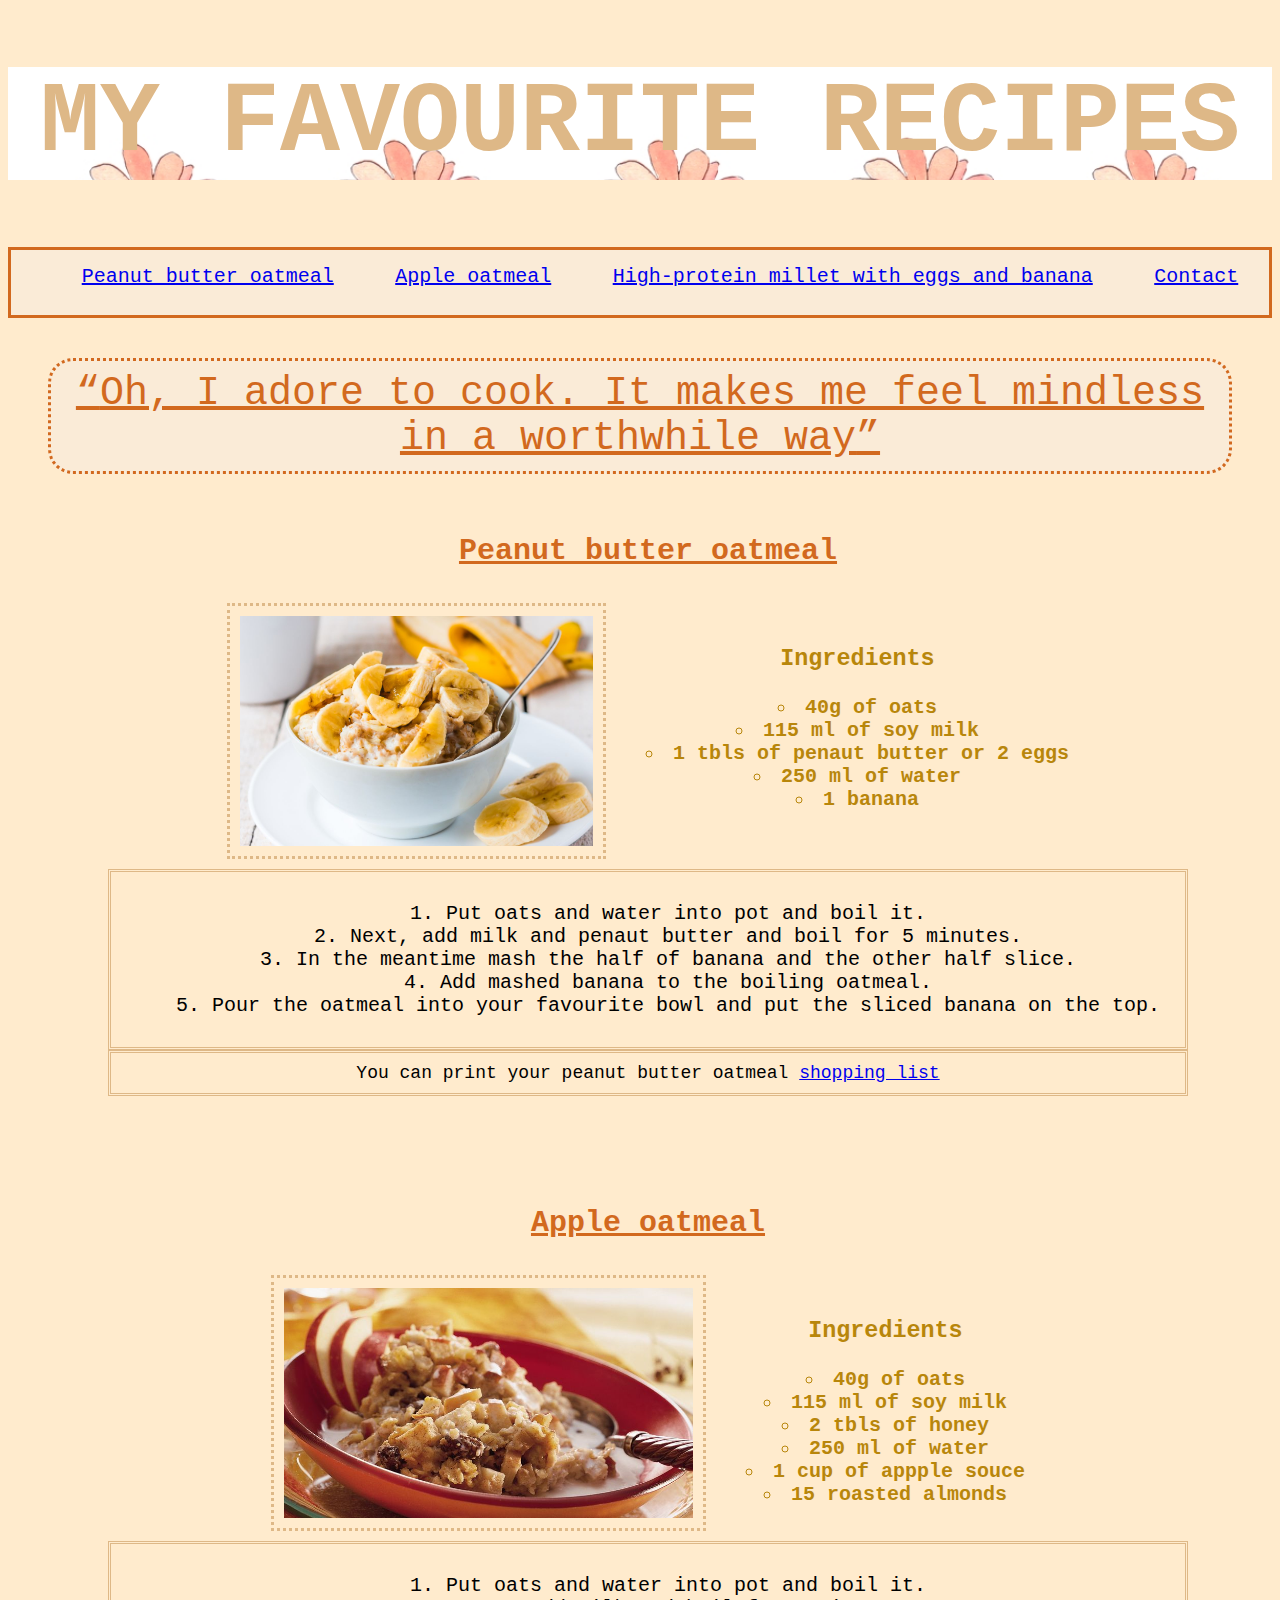
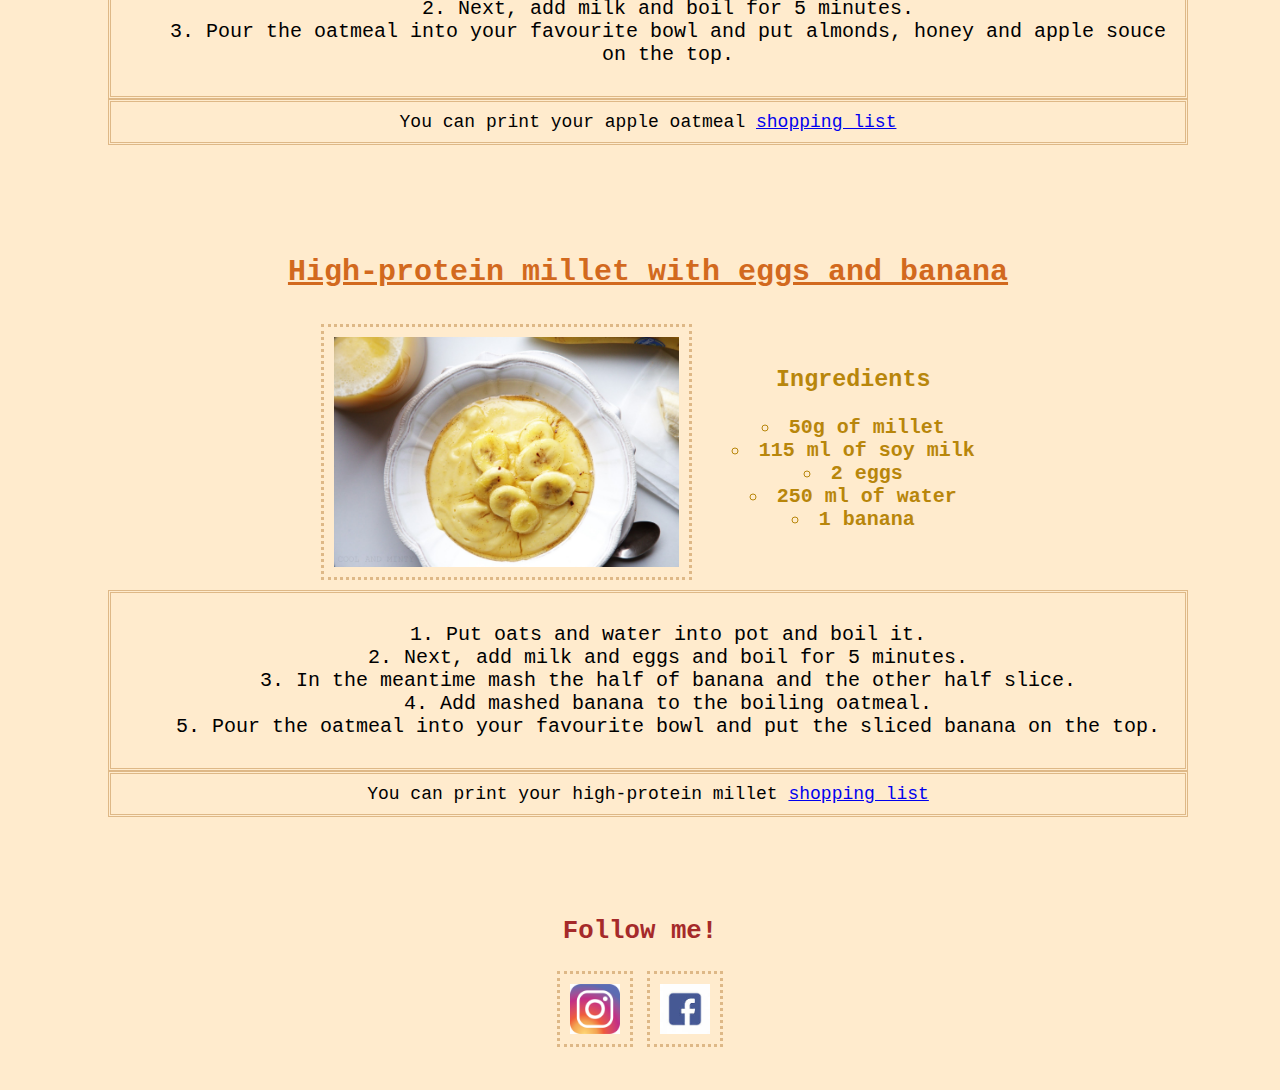
<file: docs/index.html>
<!doctype html>

<html lang="en">
<head>
    <meta charset="utf-8">
    <link rel="stylesheet" type="text/css" href="style.css">
    <title>Mruczkowe recipes</title>
</head>
<body>
<header>
    <h1>MY FAVOURITE RECIPES</h1>
    
        <nav>
            <ul id="ToC">
                <li class="ref"><a href="#PB">Peanut butter oatmeal</a></li>
                <li class="ref"><a href="#Apple">Apple oatmeal</a></li>
                <li class="ref"><a href="#Millet">High-protein millet with eggs and banana</a></li>
                <li class="ref"><a href="#follow">Contact</a></li>
            </ul>
        </nav>
    <blockquote>
        <q>Oh, I adore to cook. It makes me feel mindless in a worthwhile way</q>
    </blockquote>
</header>
    <article>
        <h2 id="PB" >Peanut butter oatmeal</h2>
        <dev class="intro">
        <img src="images/PB_oatmeal.jpg" alt="Peanut butter oatmeal with sliced banana" title="PB oatmeal" height="230">
        <ul class="ingred">
            <h3>Ingredients</h3>
            <li>40g of oats</li>
            <li>115 ml of soy milk</li>
            <li>1 tbls of penaut butter or 2 eggs</li>
            <li>250 ml of water</li>
            <li>1 banana</li>
        </ul>
        </dev>
        <section>
            <ol>
                <li>Put oats and water into pot and boil it.</li>
                <li>Next, add milk and penaut butter and boil for 5 minutes.</li>
                <li>In the meantime mash the half of banana and the other half slice.</li>
                <li>Add mashed banana to the boiling oatmeal.</li>
                <li>Pour the oatmeal into your favourite bowl and put the sliced banana on the top.</li>
            </ol>
        </section>
        <section class="download">
            You can print your peanut butter oatmeal <a href="PB-download.html" target="_blank">shopping list</a>
        </section>
    </article>
    <article>
        <h2 id="Apple">Apple oatmeal</h2>
        <dev class="intro">
        <img src="images/apple-oatmeal.jpg" alt="Apple oatmeal with almonds and honey" title="Apple oatmeal" height="230">
        
        <ul class="ingred">
            <h3>Ingredients</h3>
            <li>40g of oats</li>
            <li>115 ml of soy milk</li>
            <li>2 tbls of honey</li>
            <li>250 ml of water</li>
            <li>1 cup of appple souce</li>
            <li>15 roasted almonds</li>
        </ul>
        </dev>
        <section>
        <ol>
            <li>Put oats and water into pot and boil it.</li>
            <li>Next, add milk and boil for 5 minutes.</li>
            <li>Pour the oatmeal into your favourite bowl and put almonds, honey and apple souce on the top.</li>
        </ol>
        </section>
        <section class="download">
            You can print your apple oatmeal <a href="Apple-download.html" target="_blank">shopping list</a>
        </section>
    </article>
    <article>
        <h2 id="Millet">High-protein millet with eggs and banana</h2>
        <dev class="intro">
        <img src="images/millet.jpg" alt="Millet with banana and eggs" title="High-protein millet" height="230">
        <ul class="ingred">
            <h3>Ingredients</h3>
            <li>50g of millet</li>
            <li>115 ml of soy milk</li>
            <li>2 eggs</li>
            <li>250 ml of water</li>
            <li>1 banana</li>
        </ul>
        </dev>
        <section>
        <ol>
            <li>Put oats and water into pot and boil it.</li>
            <li>Next, add milk and eggs and boil for 5 minutes.</li>
            <li>In the meantime mash the half of banana and the other half slice.</li>
            <li>Add mashed banana to the boiling oatmeal.</li>
            <li>Pour the oatmeal into your favourite bowl and put the sliced banana on the top.</li>
        </ol>
        </section>
        <section class="download">
            You can print your high-protein millet <a href="Millet-download.html" target="_blank">shopping list</a>
        </section>
    </article>
<footer>
<h3 id="follow">Follow me!</h3>
    <div class=follow>
        <a href="https://www.instagram.com/emilycebrat/" target="_blank"><img src="images/instagram.png" alt="" height="50"></a>
        <a href="https://www.facebook.com/emily.cebrat" target="_blank"><img src="images/fb.jpg" alt="" height="50"></a>
    </div>
</footer> 
</body>
</html>
</file>
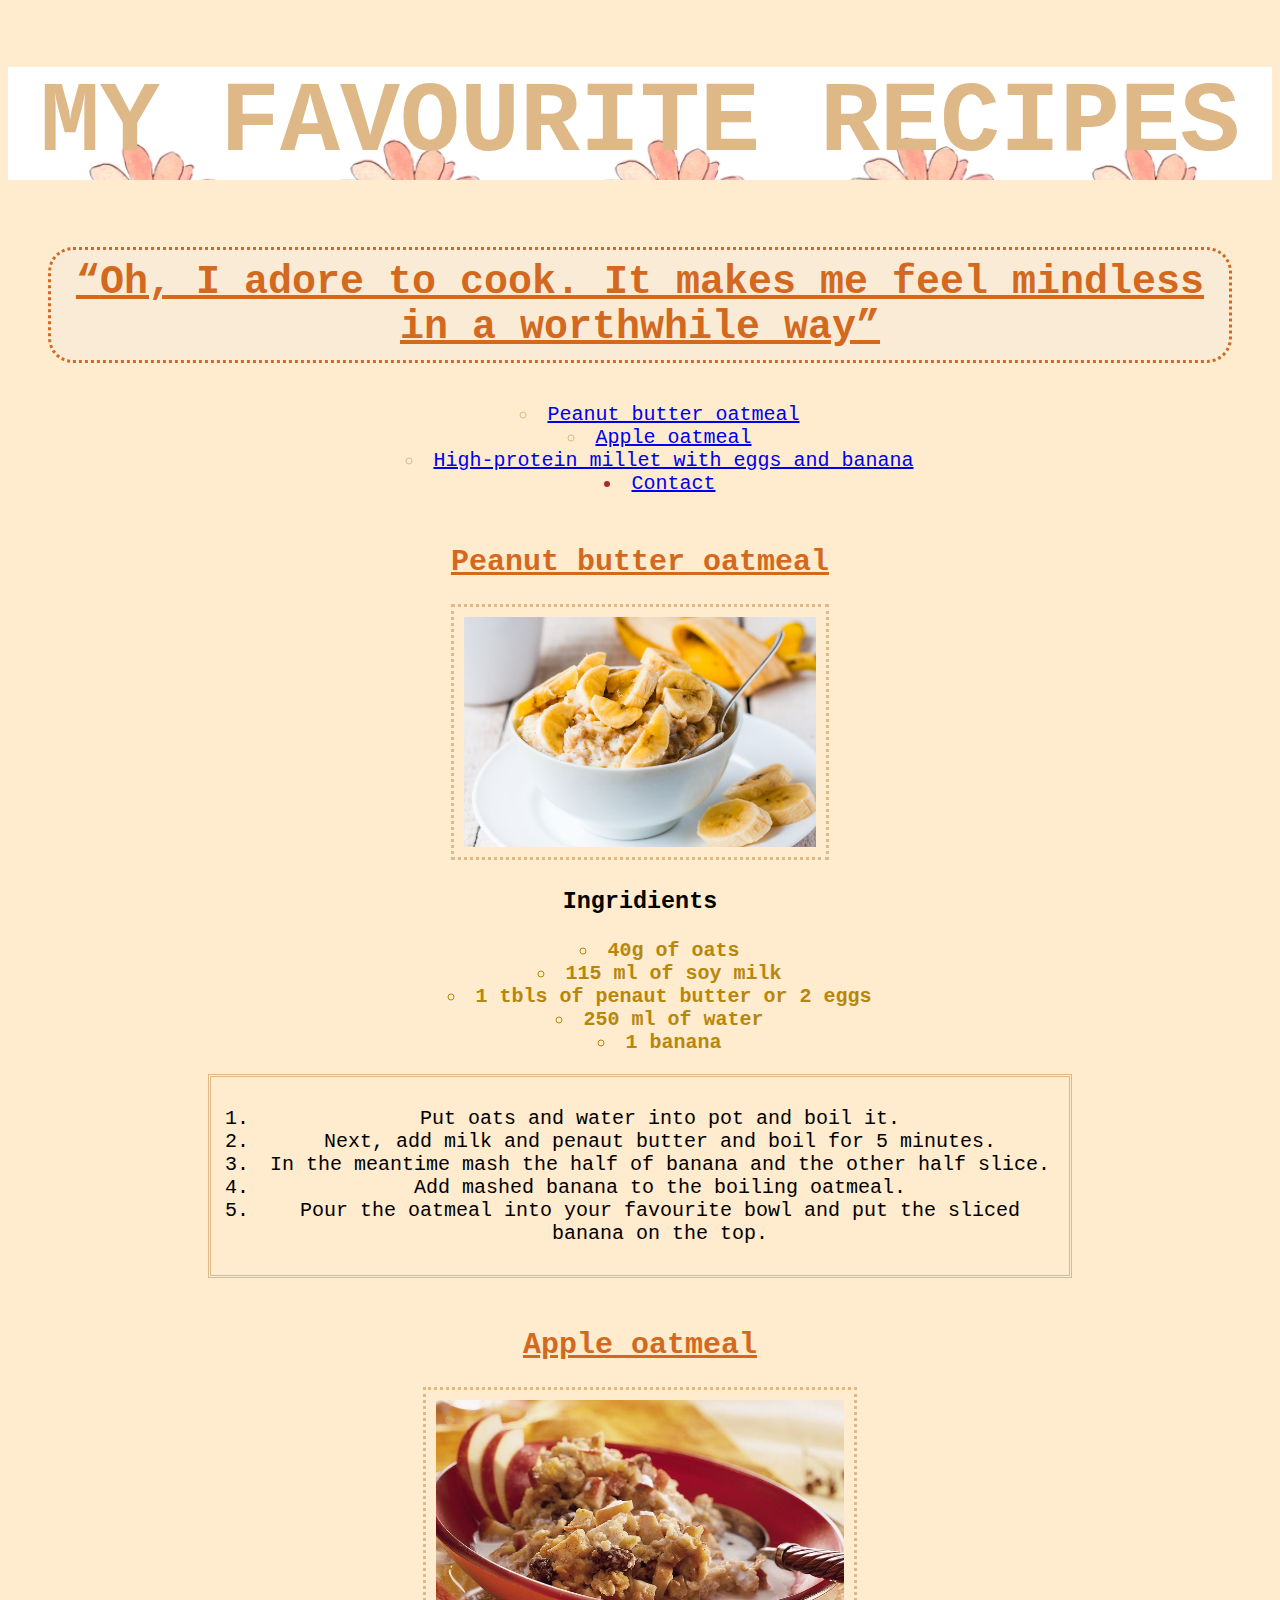
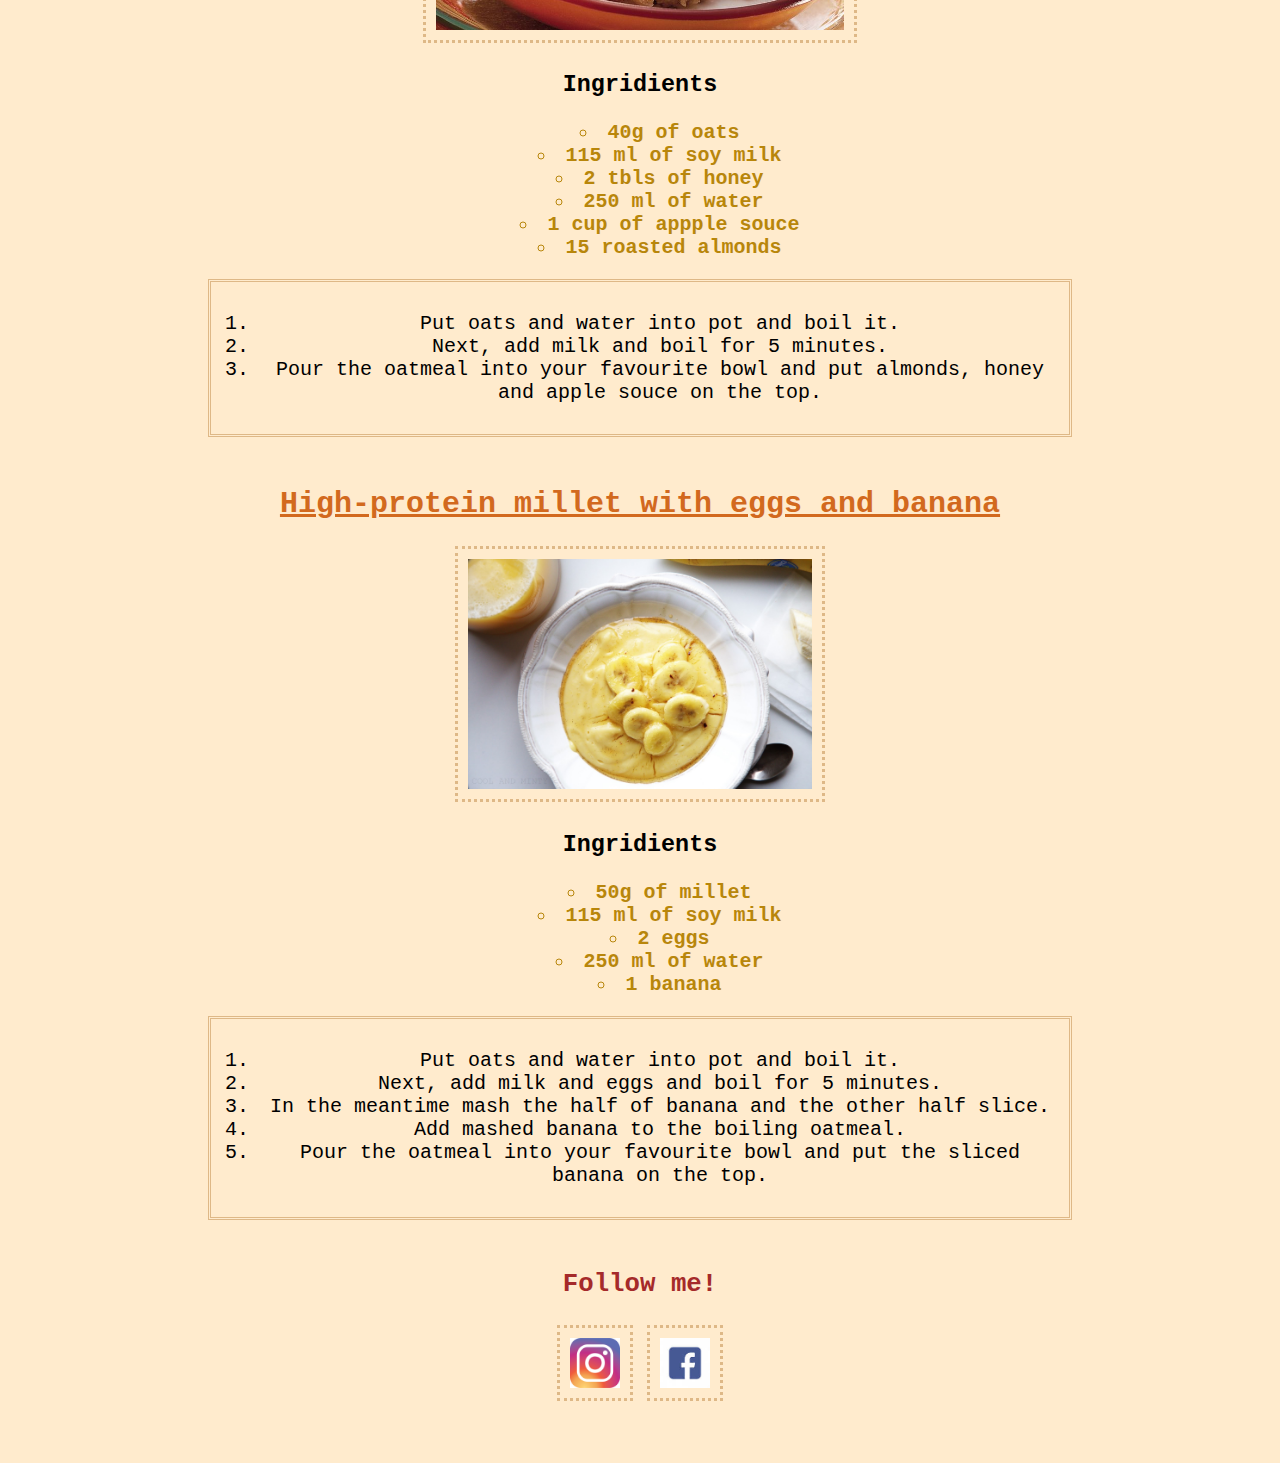
<file: www/index.html>
<!doctype html>

<html lang="en">
<head>
    <meta charset="utf-8">
    <link rel="stylesheet" type="text/css" href="style.css">
    <title>Mruczkowe recipes</title>
</head>
<body>
    <header>
    <h1>MY FAVOURITE RECIPES</h1>
    <h2><blockquote>
            <q>Oh, I adore to cook. It makes me feel mindless in a worthwhile way</q>
        </blockquote></h2>
        <ul id="ToC">
            <li><a href="#PB">Peanut butter oatmeal</a></li>
            <li><a href="#Apple">Apple oatmeal</a></li>
            <li><a href="#Millet">High-protein millet with eggs and banana</a></li>
            <li class="additional"><a href="#follow">Contact</a></li>

        </ul>
       
    </header>
    <article>
        <h2 id="PB" >Peanut butter oatmeal</h2>
        <img src="images/PB_oatmeal.jpg" alt="Peanut butter oatmeal with sliced banana" title="PB oatmeal" height="230">
        
        <h3>Ingridients</h3>
        <ul id="ingred">
            <li>40g of oats</li>
            <li>115 ml of soy milk</li>
            <li>1 tbls of penaut butter or 2 eggs</li>
            <li>250 ml of water</li>
            <li>1 banana</li>
        </ul>
        <section>
            <ol>
                <li>Put oats and water into pot and boil it.</li>
                <li>Next, add milk and penaut butter and boil for 5 minutes.</li>
                <li>In the meantime mash the half of banana and the other half slice.</li>
                <li>Add mashed banana to the boiling oatmeal.</li>
                <li>Pour the oatmeal into your favourite bowl and put the sliced banana on the top.</li>
            </ol>
        </section>
    </article>
    <article>
        <h2 id="Apple">Apple oatmeal</h2>
        <img src="images/apple-oatmeal.jpg" alt="Apple oatmeal with almonds and honey" title="Apple oatmeal" height="230">
        <h3>Ingridients</h3>
        <ul id="ingred">
            <li>40g of oats</li>
            <li>115 ml of soy milk</li>
            <li>2 tbls of honey</li>
            <li>250 ml of water</li>
            <li>1 cup of appple souce</li>
            <li>15 roasted almonds</li>
        </ul>
        <section>
        <ol>
            <li>Put oats and water into pot and boil it.</li>
            <li>Next, add milk and boil for 5 minutes.</li>
            <li>Pour the oatmeal into your favourite bowl and put almonds, honey and apple souce on the top.</li>
        </ol>
        </section>
    </article>
    <article>
        <h2 id="Millet">High-protein millet with eggs and banana</h2>
        <img src="images/millet.jpg" alt="Millet with banana and eggs" title="High-protein millet" height="230">
        <h3>Ingridients</h3>
        <ul id="ingred">
            <li>50g of millet</li>
            <li>115 ml of soy milk</li>
            <li>2 eggs</li>
            <li>250 ml of water</li>
            <li>1 banana</li>
        </ul>
        <section>
        <ol>
            <li>Put oats and water into pot and boil it.</li>
            <li>Next, add milk and eggs and boil for 5 minutes.</li>
            <li>In the meantime mash the half of banana and the other half slice.</li>
            <li>Add mashed banana to the boiling oatmeal.</li>
            <li>Pour the oatmeal into your favourite bowl and put the sliced banana on the top.</li>
        </ol>
        </section>   
    </article>
<footer>
<h3 id="follow">Follow me!</h3>
  
    <div class=follow>
        <a href="https://www.instagram.com/emilycebrat/" target="_blank"><img src="images/instagram.png" alt="" height="50"></a>
        <a href="https://www.facebook.com/emily.cebrat" target="_blank"><img src="images/fb.jpg" alt="" height="50"></a>
    </div>
    
    
</footer>
    
    
</body>
</html>
</file>
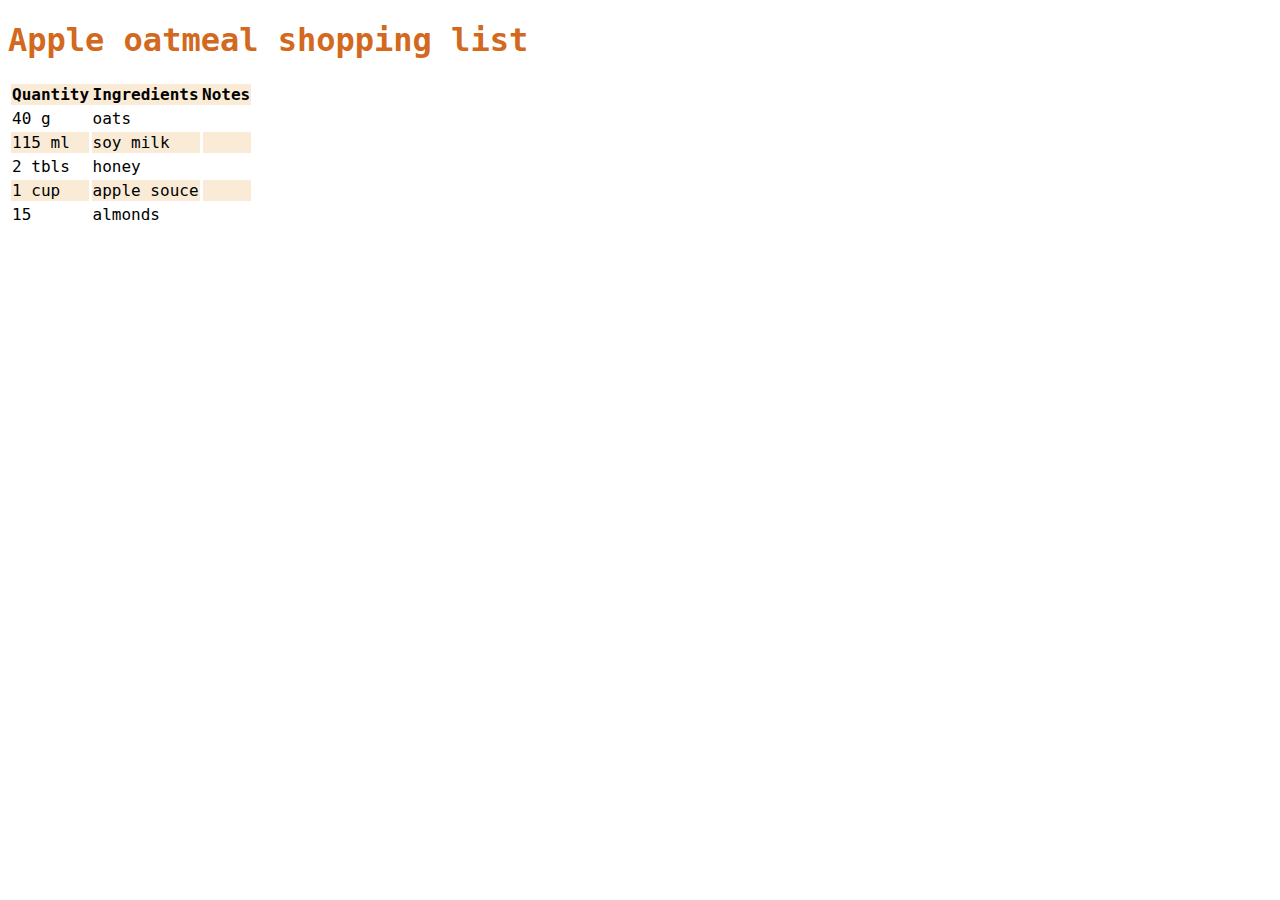
<file: docs/Apple-download.html>
<!doctype html>
<html>
<head>
    <meta charset="utf-8">
    <title>Apple oatmeal ingreedients</title>
    <style>
        h1 {color: chocolate}
        body {font-family: monospace;
        font-size: 16px}
        th {background-color: antiquewhite}
        table, td {border: 3px solid white;
        border-collapse: collapse}
        tr:nth-child(even) {background: antiquewhite}
    </style>
</head>
<body>
    <h1>Apple oatmeal shopping list</h1>
    <table>
        <thead>
            <tr>
                <th>Quantity</th>
                <th>Ingredients</th>
                <th>Notes</th>
            </tr>
        </thead>
        <tbody>
            <tr>
                <td>40 g</td>
                <td>oats</td>
                <td></td>
            </tr>
             <tr>
                <td>115 ml</td>
                <td>soy milk</td>
                <td></td>
            </tr>
             <tr>
                <td>2 tbls</td>
                <td>honey</td>
                <td></td>
            </tr>
             <tr>
                <td>1 cup</td>
                <td>apple souce</td>
                <td></td>
            </tr>
            <tr>
                <td>15</td>
                <td>almonds</td>
                <td></td>
            </tr>
        </tbody>
    </table>
</body>
</html>
</file>
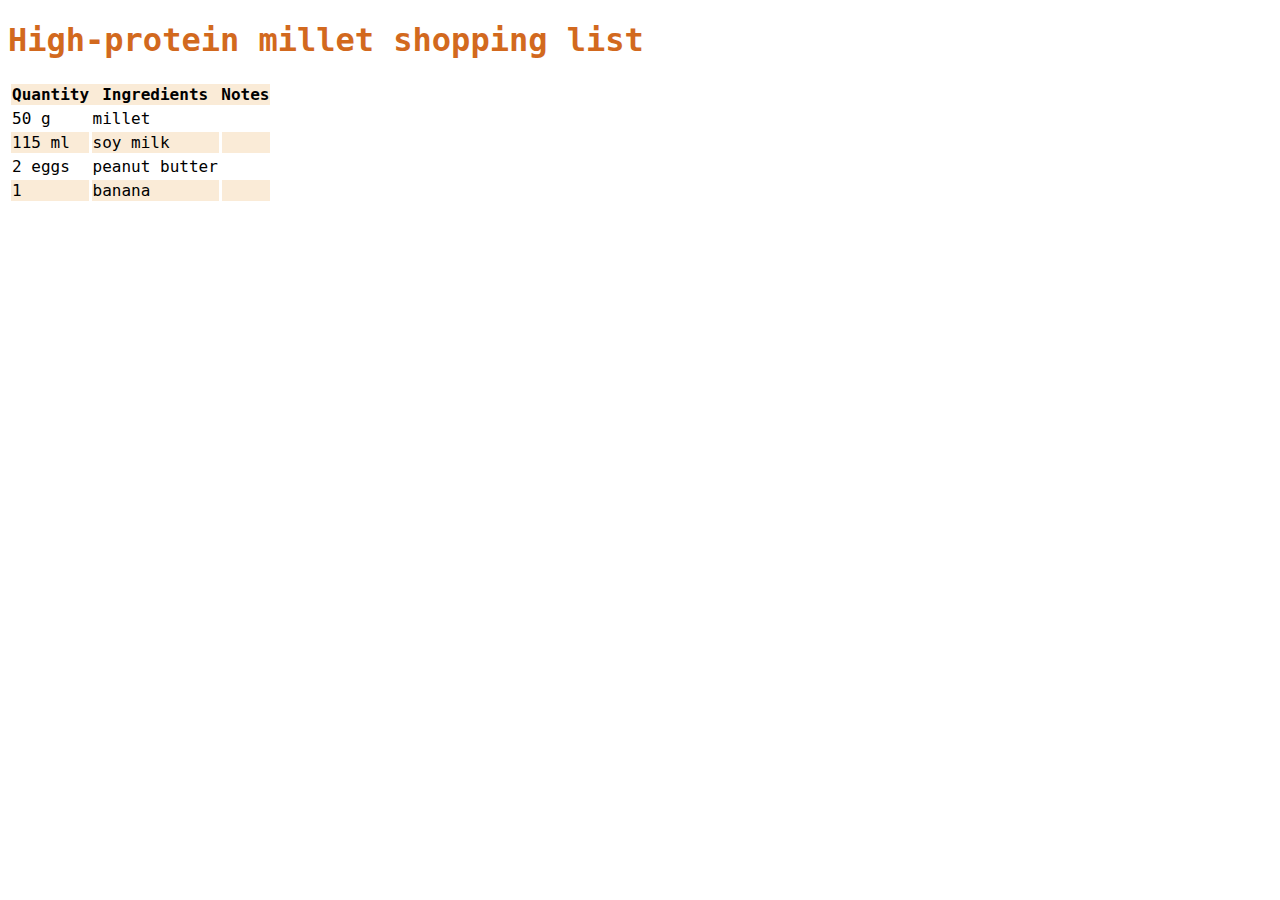
<file: docs/Millet-download.html>
<!doctype html>
<html>
<head>
    <meta charset="utf-8">
    <title>Millet ingreedients</title>
    <style>
        h1 {color: chocolate}
        body {font-family: monospace;
        font-size: 16px}
        th {background-color: antiquewhite}
        table, td {border: 3px solid white;
        border-collapse: collapse}
        tr:nth-child(even) {background: antiquewhite}
    </style>
</head>
<body>
    <h1>High-protein millet shopping list</h1>
    <table>
        <thead>
            <tr>
                <th>Quantity</th>
                <th>Ingredients</th>
                <th>Notes</th>
            </tr>
        </thead>
        <tbody>
            <tr>
                <td>50 g</td>
                <td>millet</td>
                <td></td>
            </tr>
             <tr>
                <td>115 ml</td>
                <td>soy milk</td>
                <td></td>
            </tr>
             <tr>
                <td>2 eggs</td>
                <td>peanut butter</td>
                <td></td>
            </tr>
             <tr>
                <td>1</td>
                <td>banana</td>
                <td></td>
            </tr>
        </tbody>
    </table>
</body>
</html>
</file>
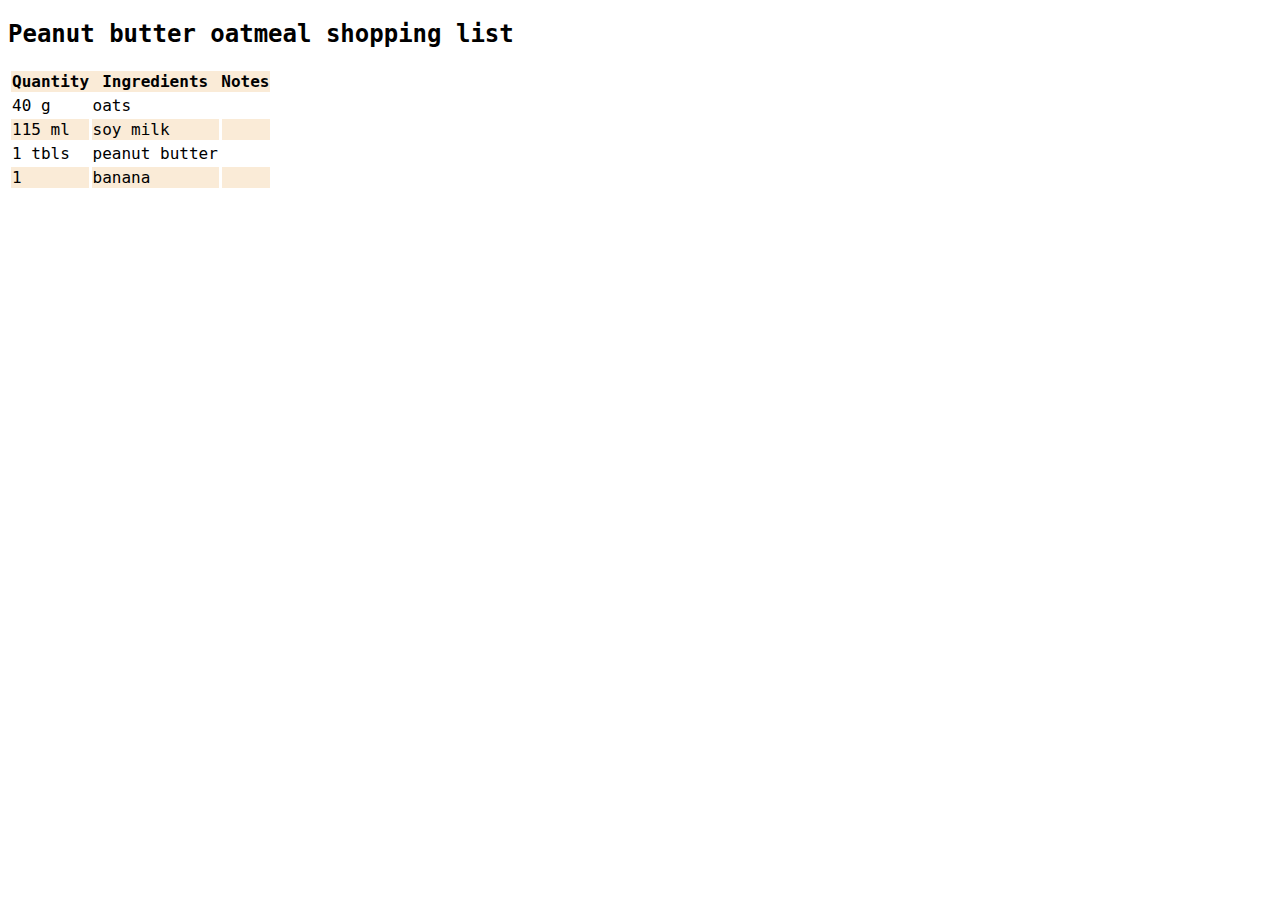
<file: docs/PB-download.html>
<!doctype html>
<html>
<head>
    <meta charset="utf-8">
    <title>Peanut butter ingreedients</title>
    <style>
        h1 {color: chocolate}
        body {font-family: monospace;
        font-size: 16px}
        th {background-color: antiquewhite}
        table, td {border: 3px solid white;
        border-collapse: collapse}
        tr:nth-child(even) {background: antiquewhite}
        
    </style>
</head>
<body>
    <h2>Peanut butter oatmeal shopping list</h2>
    <table>
        <thead>
            <tr>
                <th>Quantity</th>
                <th>Ingredients</th>
                <th>Notes</th>
            </tr>
        </thead>
        <tbody>
            <tr>
                <td>40 g</td>
                <td>oats</td>
                <td></td>
            </tr>
             <tr>
                <td>115 ml</td>
                <td>soy milk</td>
                <td></td>
            </tr>
             <tr>
                <td>1 tbls</td>
                <td>peanut butter</td>
                <td></td>
            </tr>
             <tr>
                <td>1</td>
                <td>banana</td>
                <td></td>
            </tr>
        </tbody>
    </table>
    
</body>
</html>
</file>
<file: docs/style.css>
body {
    font-family: monospace; 
    background-color: blanchedalmond;
    font-size: 20px; 
    text-align: center;
    }        
h1 {
    text-align: center; 
    color:burlywood; 
    background-image: url(images/header.jpg);
    background-position: top;
    background-size: cover;
    font-size: 100px;
    }

h2 {
    color: chocolate;
    padding: 10px;
    }
blockquote {
    background-color: antiquewhite;
    text-decoration: underline;
    font-size: 40px;
    border: 3px dotted chocolate;
    padding: 10px;
    text-align: center;
    border-radius: 25px;
    color: chocolate;
    }
.ref:hover {
    background-color: burlywood;
    font-style: oblique;
    }
#ToC {
    border: 3px solid chocolate;
    padding-top: 15px;
    align-self: center;
    background-color: antiquewhite;
    display: flex;
    flex-flow: row nowrap;
    /*height: 50px;*/
    justify-content: space-around;
    list-style-type: none;
    min-width: 80%;
    min-height: 50px;
    }
.additional {
    list-style-type: disc;
    color: brown;
    }
footer {
    color: brown;
    font-size: 22px;
    }
.ingred {
    color: darkgoldenrod;
    font-weight: bold;
    list-style-position: inside;
    list-style-type: circle;
    }
#PB,#Apple,#Millet {
    text-decoration: underline;
    }
img {
    border: 3px dotted burlywood;
    padding: 10px;
    }
section {
    list-style-position: inside;
    border: 3px double burlywood;
    padding: 10px;
    }
.intro {
    display: flex;
    flex-flow: row wrap;
    max-width: calc(100vw - 200px);
    justify-content: center;
    margin-bottom: 10px;
}
article {
    margin-bottom: 50px;
    margin: 100px;
    margin-top: 50px;
    min-width: calc(100vw - 200px);   
    }
.download {
    font-size: 18px;
    }
</file>
<file: www/style.css>
body {font-family: monospace; 
            background-color: blanchedalmond;
            font-size: 20px; 
            text-align: center;            
        }        
        h1 {text-align: center; 
            color:burlywood; 
            background-image: url(images/header.jpg);
            background-size: cover;
            font-size: 100px;
        }
        h2 {color: chocolate;}
        blockquote {background-color:       antiquewhite;
            text-decoration: underline;
            font-size: 40px;
            border: 3px dotted chocolate;
            padding: 10px;
            text-align: center;
            border-radius: 25px;
        }
        #ToC {color: burlywood;
             list-style-type: circle;
             list-style-position: inside;}
        .additional {list-style-type: disc;
                    color: brown;}
        footer {color: brown;
                font-size: 22px;}
        #ingred {color: darkgoldenrod;
        font-weight: bold;
        list-style-position: inside;
            list-style-type: circle;}
        #PB,#Apple,#Millet {text-decoration: underline}
        img {border: 3px dotted burlywood;
        padding: 10px;}
        section {border: 3px double burlywood;
        padding: 10px;}
        article {margin-bottom: 50px;
        margin-left: 200px;
        margin-right: 200px;
        margin-top: 50px;}
</file>
